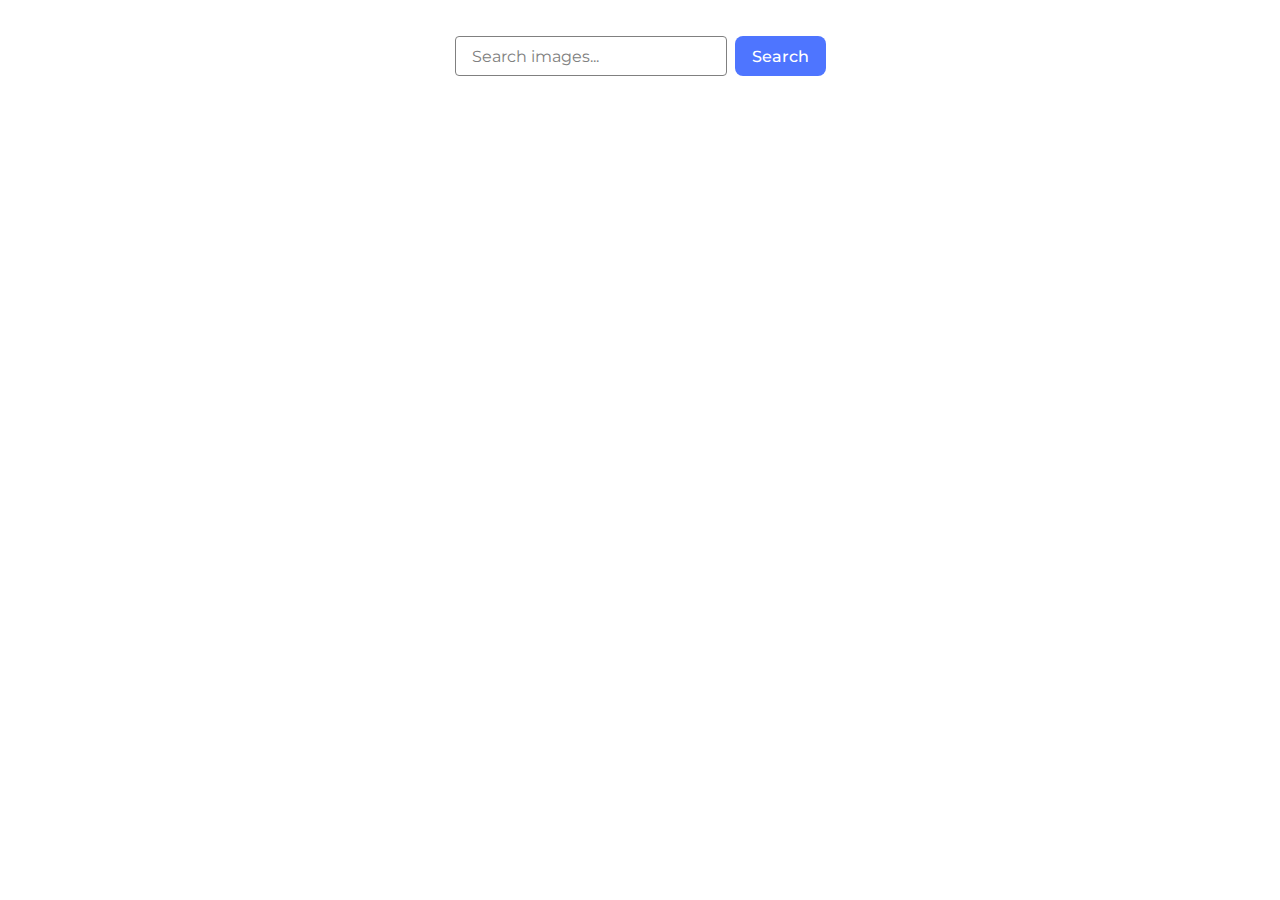
<file: src/index.html>
<!DOCTYPE html>
<html lang="en">
  <head>
    <meta charset="UTF-8" />
    <link rel="icon" type="image/svg+xml" href="/favicon.svg" />
    <meta name="viewport" content="width=device-width, initial-scale=1.0" />
    <title>Vanilla App Template</title>
    <link rel="stylesheet" href="./css/styles.css" />
    <link rel="preconnect" href="https://fonts.googleapis.com" />
    <link rel="preconnect" href="https://fonts.gstatic.com" crossorigin />
    <link
      href="https://fonts.googleapis.com/css2?family=Montserrat:ital,wght@0,100..900;1,100..900&display=swap"
      rel="stylesheet"
    />
  </head>
  <body>
    <form class="form">
      <input type="text" placeholder="Search images..." class="search-input" />
      <button type="submit" class="search-btn">Search</button>
    </form>
    <span class="loader"></span>
    <ul class="gallery"></ul>
    <button type="button" class="load-btn">Load more</button>
    <script type="module" src="./main.js"></script>
    <script type="module" src="./js/pixabay-api.js"></script>
    <script type="module" src="./js/render-functions.js"></script>
  </body>
</html>
</file>
<file: src/css/styles.css>
/**
  |============================
  | include css partials with
  | default @import url()
  |============================
*/
/* Common styles */
@import url('./reset.css');
@import url('./base.css');
@import url('./container.css');
@import url('./animations.css');

body {
  font-family: Montserrat, sans-serif;
  font-size: 16px;
}

.form {
  display: flex;
  justify-content: center;
  margin-top: 36px;
}

.search-input {
  font-size: 16px;
  font-family: inherit;
  box-sizing: border-box;
  padding: 8px 16px 8px 16px;
  width: 272px;
  height: 40px;
  border: 1px solid #808080;
  border-radius: 4px;
  margin-right: 8px;
  transition: border .5s cubic-bezier(0.075, 0.82, 0.165, 1);
}

.search-input:hover {
  border: 1px solid #000;
}

.search-input:active, .search-input:focus {
  border: 1px solid #4e75ff;
  outline: none;
}

.search-input::placeholder {
  font-family: inherit;
  color: #808080;
  font-size: 16px;
}

button {
  font-family: inherit;
  font-weight: 500;
  font-size: 16px;
  color: #fff;
  border-radius: 8px;
  padding: 8px 16px;
  width: 91px;
  height: 40px;
  background: #4e75ff;
  border: none;
  transition: background-color .5s cubic-bezier(0.075, 0.82, 0.165, 1);
}

.load-btn {
  width: fit-content;
  margin: auto;
  margin-bottom: 32px;
  display: none;
}

.load-btn.active {
  display: block;
}

button:hover {
  background-color: #6c8cff;
}

.iziToast-body {
  border-radius: 4px;
  font-family: montserrat, sans-serif;
}

.gallery {
  margin: 32px 156px;
  display: flex;
  flex-wrap: wrap;
  gap: 24px;
  margin-bottom: 32px;
}

.img-wrapper {
  width: 360px;
}

.gallery-image {
  object-fit: cover;
  height: 200px;
  width: 100%;
}

.gallery-item {
  border: 1px solid #808080;
}

.gallery-item h3 {
  font-weight: 600;
  font-size: 12px;
  line-height: 1.33;
  letter-spacing: 0.04em;
  color: #2e2f42;
}

.gallery-item p {
  font-size: 12px;
  line-height: 2;
  letter-spacing: 0.04em;
  color: #2e2f42;
  text-align: center;
}


.card {
  margin-top: 4px;
  display: flex;
  gap: 28px;
  justify-content: center;
}

.loader {
  margin: auto;
  width: 48px;
  height: 48px;
  border-radius: 50%;
  display: none;
  position: fixed;
  top: 50%;
  left: 50%;
  transform: translate(-50%, -50%);
  background: linear-gradient(0deg, rgba(145, 173, 240, 0.2) 33%, #4e75ff 100%);
  box-sizing: border-box;
  animation: rotation 1s linear infinite;
}

.loader.active {
  margin-top: 32px;
  display: inline-block;
}

.loader::after {
  margin: auto;
  content: '';
  box-sizing: border-box;
  position: absolute;
  left: 50%;
  top: 50%;
  transform: translate(-50%, -50%);
  width: 44px;
  height: 44px;
  border-radius: 50%;
  background: #fff;
}

@keyframes rotation {
  0% {
    transform: rotate(0deg)
  }

  100% {
    transform: rotate(360deg)
  }
}
</file>
